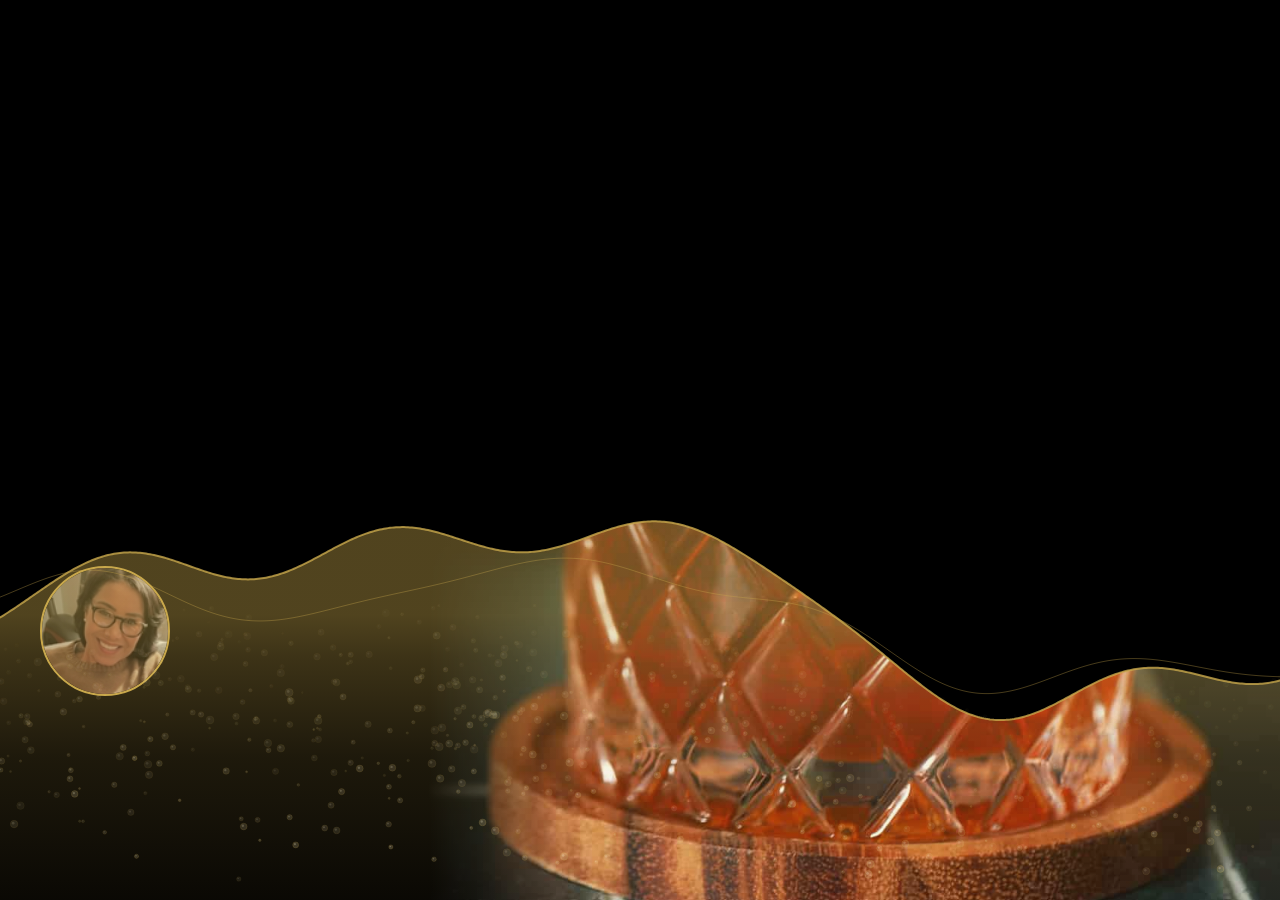
<file: index.html>
<!DOCTYPE html>
<html lang="en">
<head>
  <meta charset="UTF-8">
  <meta name="viewport" content="width=device-width, initial-scale=1.0">
  <title>The Christina Hernandez</title>
  <link rel="preconnect" href="https://fonts.googleapis.com">
  <link rel="preconnect" href="https://fonts.gstatic.com" crossorigin>
  <link href="https://fonts.googleapis.com/css2?family=Playfair+Display:ital,wght@0,300;0,400;1,300;1,400&family=Lato:wght@300;400;700&display=swap" rel="stylesheet">
  <link rel="stylesheet" href="styles.css">
</head>
<body>

  <!-- SECTION 1: HERO — Split Screen -->
  <section class="hero" id="hero">
    <!-- Left Panel: Drink Info -->
    <div class="hero__left">
      <span class="hero__label">the cocktail</span>
      <h1 class="hero__title">The Christina<br>Hernandez</h1>
      <div class="hero__divider"></div>
      <span class="hero__label">the ingredients</span>
      <ul class="hero__ingredients">
        <li>Ginger Beer</li>
        <li>Pineapple Juice</li>
        <li>Vodka <span class="hero__or">or</span> Tequila</li>
      </ul>

      <div class="christina christina--inline">
        <span class="christina__legend">the lady</span>
        <div class="christina__portrait">
          <img src="Christina.jpg" alt="Christina Hernandez" class="christina__photo">
        </div>
      </div>

    </div>

    <!-- Right Panel: Video / Image -->
    <div class="hero__right">
      <div class="hero__video-overlay"></div>
      <!-- Stock image placeholder — replace with <video> when ready -->
      <img src="pineapple-old-fashioned-SQ.jpg" alt="Pineapple old fashioned cocktail" class="hero__video">
    </div>
  </section>

  <!-- SECTION 2: SCROLL ANIMATION (hidden until animation is built)
  <section class="animation" id="scroll-animation">
    <div class="animation-container">
    </div>
  </section>
  -->


  <!-- POUR ANIMATION OVERLAY -->
  <div id="pourOverlay" class="pour-overlay">
    <canvas id="pourCanvas"></canvas>
  </div>
  <script src="pour-animation.js"></script>

</body>
</html>
</file>
<file: styles.css>
/* ============================================
   THE CHRISTINA HERNANDEZ — Design System
   Mobile-first
   ============================================ */

:root {
  /* Colors */
  --color-black: #000000;
  --color-gold: #C9A84C;
  --color-cream: #F5F0E8;
  --color-warm-gray: #A89070;
  --color-dark-gold: #3D2E0A;
  --color-muted-brown: #665540;
  --color-panel-border: #2A1F0A;

  /* Typography */
  --font-serif: 'Playfair Display', Georgia, serif;
  --font-sans: 'Lato', 'Helvetica Neue', Arial, sans-serif;
}

/* Reset */
*,
*::before,
*::after {
  margin: 0;
  padding: 0;
  box-sizing: border-box;
}

html {
  scroll-behavior: smooth;
}

body {
  background-color: var(--color-black);
  color: var(--color-cream);
  font-family: var(--font-sans);
  overflow-x: hidden;
  -webkit-font-smoothing: antialiased;
  -moz-osx-font-smoothing: grayscale;
}

ul {
  list-style: none;
}

/* ============================================
   SECTION 1: HERO — Mobile first (stacked)
   ============================================ */

.hero {
  display: flex;
  flex-direction: column;
  min-height: 100vh;
  width: 100%;
  position: relative;
}

/* Left Panel */
.hero__left {
  width: 100%;
  background: linear-gradient(135deg, rgba(0, 0, 0, 0.85) 0%, rgba(0, 0, 0, 0.6) 100%);
  padding: 36px 24px;
  display: flex;
  flex-direction: column;
  justify-content: center;
  position: relative;
  z-index: 2;
  min-height: 100vh;
}

.hero__label {
  display: block;
  color: var(--color-gold);
  font-family: var(--font-sans);
  font-size: 0.6875rem;
  font-weight: 700;
  letter-spacing: 3px;
  text-transform: uppercase;
  margin-bottom: 16px;
}

.hero__title {
  font-family: var(--font-serif);
  font-weight: 300;
  font-style: italic;
  font-size: 1.625rem;
  line-height: 1.2;
  color: var(--color-cream);
  margin-bottom: 8px;
}

.hero__divider {
  width: 60px;
  height: 1px;
  background: linear-gradient(90deg, var(--color-gold), transparent);
  margin-bottom: 28px;
}

.hero__ingredients {
  margin-bottom: 0;
}

.hero__ingredients li {
  color: var(--color-warm-gray);
  font-size: 1.125rem;
  line-height: 2.4;
}

.hero__ingredients li::before {
  content: '◆ ';
  color: var(--color-gold);
  font-size: 0.5rem;
  vertical-align: middle;
  margin-right: 8px;
}

.hero__or {
  color: var(--color-muted-brown);
  font-style: italic;
}

.hero__scroll-hint {
  display: block;
  padding-top: 24px;
  color: var(--color-gold);
  font-family: var(--font-sans);
  font-size: 0.625rem;
  letter-spacing: 2px;
  text-transform: uppercase;
  opacity: 0.6;
}

/* Right Panel */
.hero__right {
  position: absolute;
  inset: 0;
  z-index: 1;
  overflow: hidden;
  background: var(--color-black);
}

.hero__video {
  position: absolute;
  inset: -5px;
  width: calc(100% + 10px);
  height: calc(100% + 10px);
  object-fit: cover;
}

.hero__video-overlay {
  position: absolute;
  inset: 0;
  background: linear-gradient(180deg, var(--color-black) 0%, transparent 20%);
  z-index: 2;
  pointer-events: none;
}

/* Placeholder shown when video hasn't loaded */
.hero__video-placeholder {
  position: absolute;
  inset: 0;
  display: flex;
  flex-direction: column;
  align-items: center;
  justify-content: center;
  gap: 16px;
  z-index: 1;
}

.hero__play-icon {
  width: 80px;
  height: 80px;
  border: 1px solid #333;
  border-radius: 50%;
  display: flex;
  align-items: center;
  justify-content: center;
  padding-left: 6px;
}

.hero__video-placeholder span {
  color: #444;
  font-size: 0.75rem;
  letter-spacing: 1px;
}

/* ============================================
   SECTION 2: SCROLL ANIMATION
   ============================================ */

.animation {
  width: 100%;
  background: var(--color-black);
}

.animation-container {
  width: 100%;
  min-height: 200vh;
  position: relative;
}

/* ============================================
   SECTION 3: CHRISTINA
   ============================================ */

.christina {
  width: 100%;
  background: var(--color-black);
  padding: 80px 24px;
  display: flex;
  flex-direction: column;
  align-items: center;
}

.christina__legend {
  display: block;
  color: var(--color-gold);
  font-family: var(--font-sans);
  font-size: 0.6875rem;
  font-weight: 700;
  letter-spacing: 3px;
  text-transform: uppercase;
  margin-bottom: 24px;
}

.christina--inline {
  padding: 0;
  margin-top: 28px;
  background: none;
  align-items: flex-start;
}

.christina--inline .christina__portrait {
  width: 100px;
  height: 100px;
  max-width: 100%;
}

.christina__portrait {
  width: 180px;
  height: 180px;
  border-radius: 50%;
  border: 2px solid var(--color-gold);
  overflow: hidden;
  margin-bottom: 24px;
}

.christina__photo {
  width: 100%;
  height: 100%;
  object-fit: cover;
  object-position: center 8%;
  display: block;
}

.christina__name {
  font-family: var(--font-serif);
  font-weight: 400;
  font-style: italic;
  font-size: 1rem;
  color: var(--color-gold);
  letter-spacing: 2px;
  margin-bottom: 12px;
}

.christina__line {
  width: 60px;
  height: 1px;
  background: linear-gradient(90deg, transparent, var(--color-gold), transparent);
}

/* ============================================
   TABLET (min-width: 768px)
   ============================================ */

@media (min-width: 768px) {
  .hero__left {
    padding: 48px 32px;
  }

  .hero__title {
    font-size: 2rem;
  }

  .hero__right {
    /* image stays as absolute background until desktop breakpoint */
  }

  .christina--inline .christina__portrait {
    width: 115px;
    height: 115px;
  }

  .christina__name {
    font-size: 1.125rem;
  }
}

/* ============================================
   DESKTOP (min-width: 1024px)
   ============================================ */

@media (min-width: 1024px) {
  .hero {
    flex-direction: row;
    min-height: 100vh;
  }

  .hero__left {
    width: 33.333%;

    padding: 60px 40px;
    background: var(--color-black);
    min-height: auto;
    z-index: auto;
  }

  .hero__title {
    font-size: 2.5rem;
  }

  .hero__scroll-hint {
    margin-top: auto;
    padding-top: 40px;
  }

  .hero__right {
    position: relative;
    inset: auto;
    width: 66.667%;
    z-index: auto;
  }

  .hero__video-overlay {
    background: linear-gradient(90deg, var(--color-black) 0%, transparent 15%);
  }

  .christina--inline .christina__portrait {
    width: 130px;
    height: 130px;
  }

  .christina__name {
    font-size: 1.25rem;
  }
}

/* ============================================
   POUR ANIMATION OVERLAY
   ============================================ */

.pour-overlay {
  position: fixed;
  inset: 0;
  z-index: 9999;
  pointer-events: none;
  transition: opacity 7s ease-in-out;
}

.pour-overlay canvas {
  position: absolute;
  inset: 0;
  width: 100%;
  height: 100%;
}
</file>
